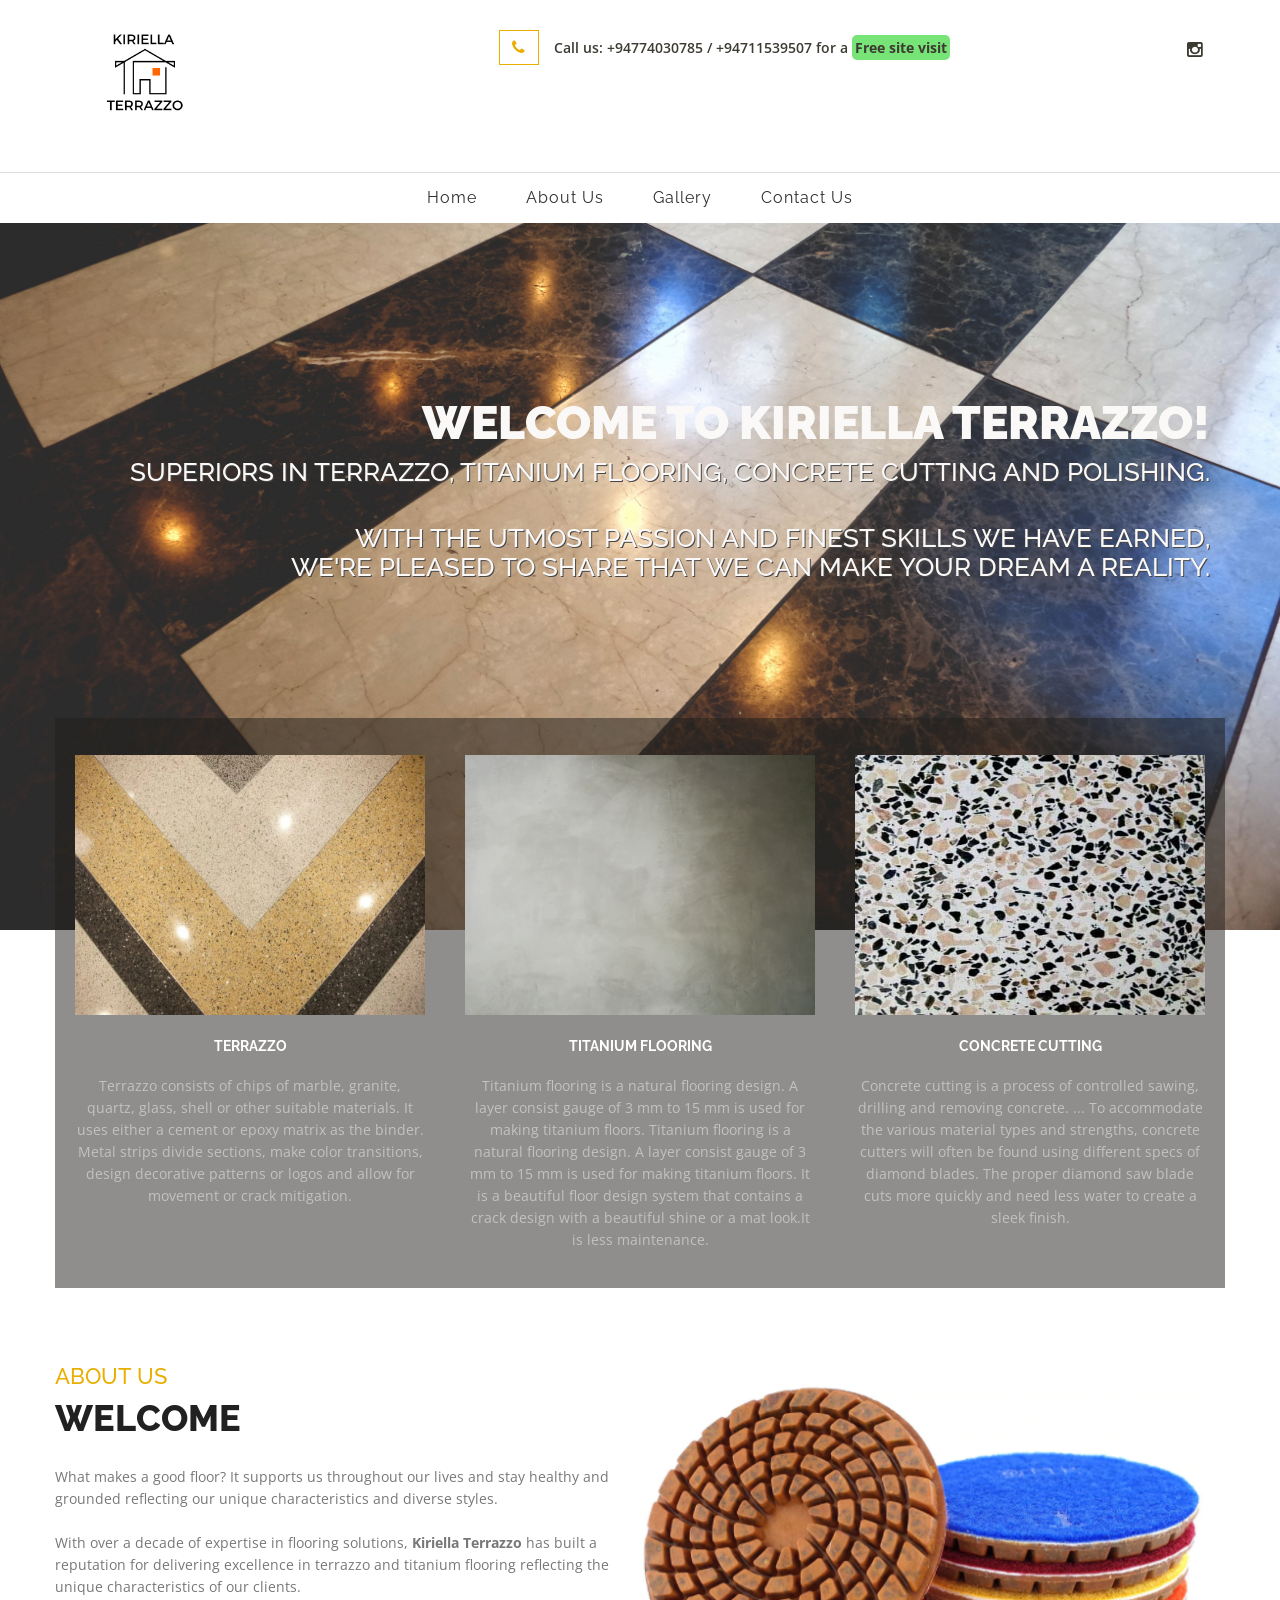
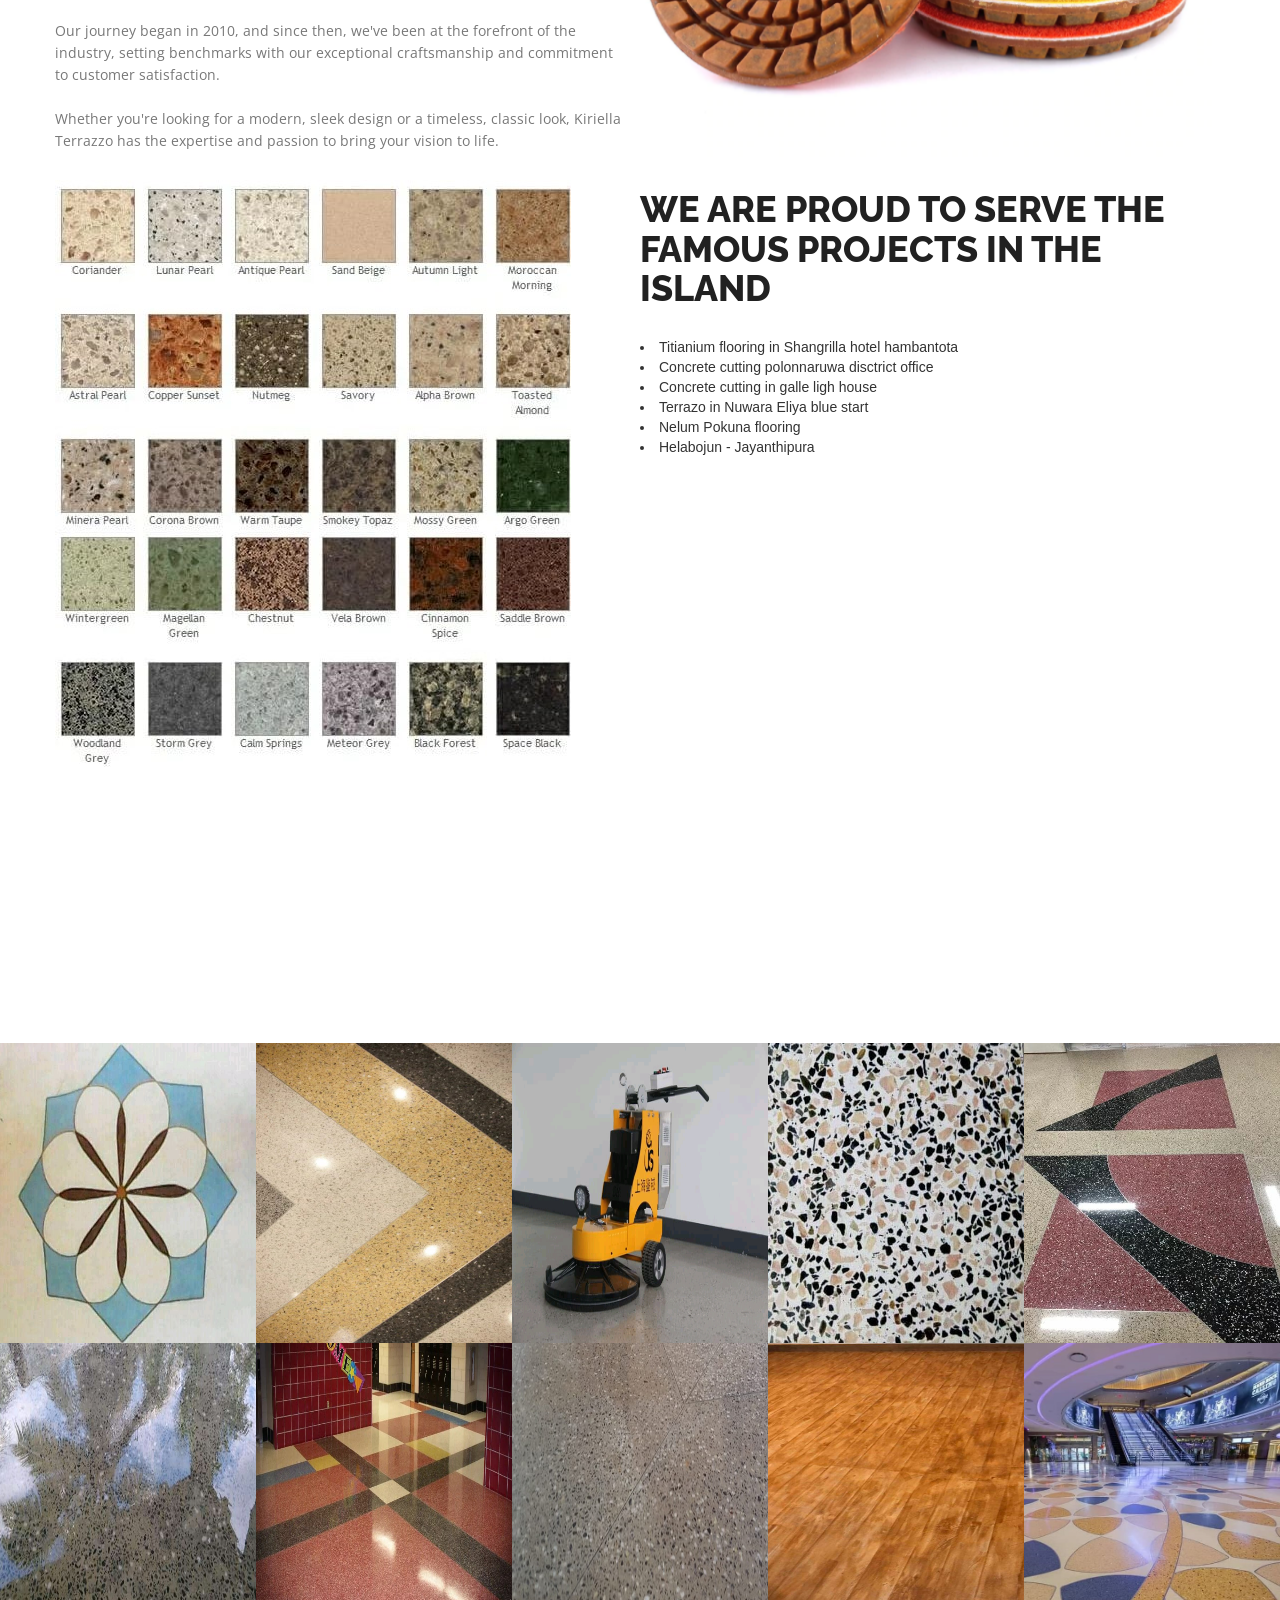
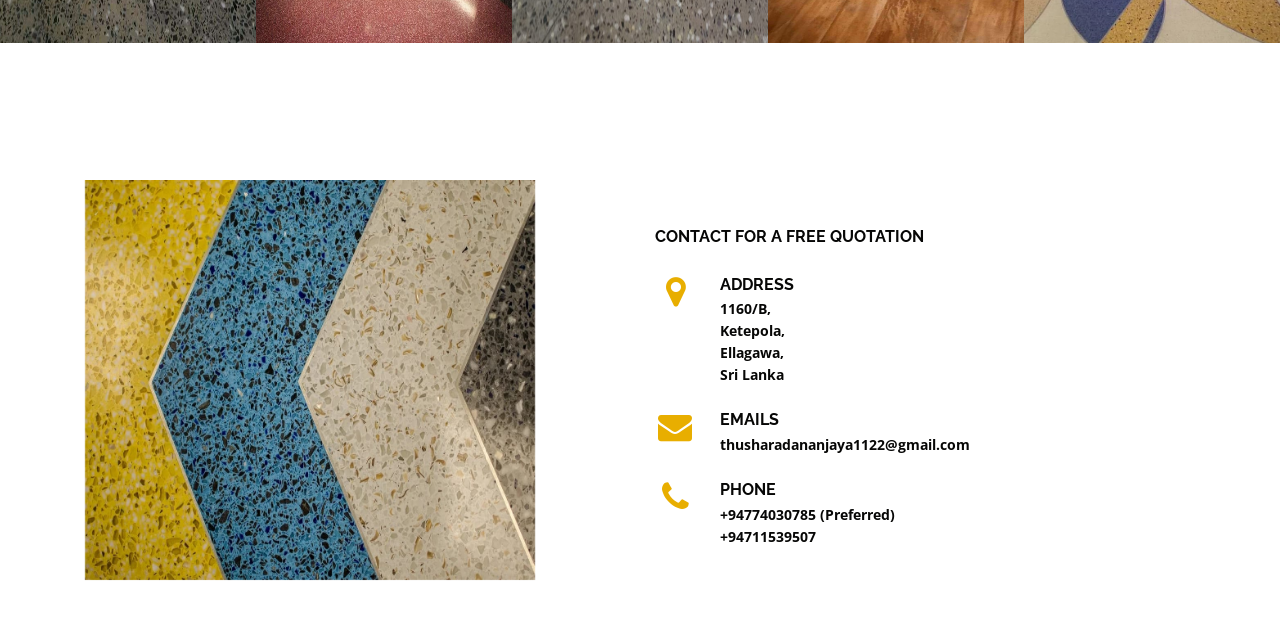
<file: index.html>
<!DOCTYPE html>
<html lang="en">
<head>
	<meta charset="UTF-8">
	<title>Kiriella Terrazzo</title>
	<meta name="description" content="Superiors in Terrazzo, Titanium flooring, Concrete cutting and Polishing.">
	<meta name="keywords" content="Terrazzo,Titanium, Terrazzo flooring, Concrete cutting, Construction, Floor,Tile flooring">
	<meta name="viewport" content="initial-scale=1.0, width=device-width" />
	
	<!-- Style Sheets -->
    <link rel="icon" type="image/x-icon" href="images/favicon.ico">
    <link href='https://fonts.googleapis.com/css?family=Open+Sans:400,800,700,600,400italic,800italic,700italic,300italic,300' rel='stylesheet' type='text/css'>
    <link href='https://fonts.googleapis.com/css?family=Raleway:400,700,300,200,900,800,600,500' rel='stylesheet' type='text/css'>
	<link rel="stylesheet" type="text/css" href="css/bootstrap.min.css">
	<link rel="stylesheet" type="text/css" href="css/font-awesome.css">
    <link rel="stylesheet" type="text/css" href="css/owl.carousel.css">
    <link rel="stylesheet" type="text/css" href="css/owl.theme.css">  
    <link rel="stylesheet" type="text/css" href="css/hover-min.css"> 
    <link rel="stylesheet" type="text/css" href="css/prettyPhoto.css">
    <link href="css/animate.css" rel="stylesheet" type="text/css">
    <link rel="stylesheet" type="text/css" href="css/loader.css">
    <link rel="stylesheet" type="text/css" href="css/style.css">
</head>
       
<body data-spy="scroll" data-target="#fixed-collapse-navbar">
<div id="loader-container">
    <div class='loader'></div>
</div>
<!--Header-->
<section id="top_header">    
    <div class="header">
        <div class="container">
            <div class="row">
                <div class="col-sm-4 logo text-left">
                    <a href="#"><img src="images/kiriella-terrazzo-logo.png" height="150px" width="150px" alt="Kiriella Terrazzo LOGO"></a>
                </div>
                <div class="col-sm-8 header_bottom text-right">
                    <div class="col-sm-8 contact_info text-right">
                        <a href="tel:094774030785"><i class="fa fa-phone"></i>Call us: +94774030785 / +94711539507 for a <span style="background-color:#77e477;padding:3px;border-radius:5px;font-weight:bold">Free site visit</span></a>
                    </div>
                    <div class="col-sm-4 social_icon text-right">
                         <div class="icon">
                            <a href="#"><i class="fa fa-instagram"></i></a>
                        </div>                           
                    </div>                    
                </div>
            </div>
        </div>
    </div>
    <div id="navigation" data-spy="affix" data-offset-top="98">
        <div class="container">
            <div class="row">
                <nav class="navbar navbar-default">
                  <div class="container-fluid">
                    <!-- Brand and toggle get grouped for better mobile display -->
                    <div class="navbar-header">
                      <button type="button" class="navbar-toggle collapsed" data-toggle="collapse" data-target="#fixed-collapse-navbar" aria-expanded="false">
                        <span class="sr-only">Toggle navigation</span>
                        <span class="icon-bar"></span>
                        <span class="icon-bar"></span>
                        <span class="icon-bar"></span>
                      </button>
                      <!-- <a class="navbar-brand" href="#">Brand</a> -->
                    </div>
                    <!-- Collect the nav links, forms, and other content for toggling -->
                    <div class="collapse navbar-collapse" id="fixed-collapse-navbar">
                      <ul class="nav navbar-nav">
                        <li class="active">
                            <a href="#top-banner">Home</a>
                        </li>
                        <li>
                            <a href="#about_us">About Us</a>
                        </li>
                        <li>
                            <a href="#recent_gallary">Gallery</a>
                        </li>           
                        <li>
                            <a href="#above-footer">Contact Us</a>
                        </li>                        
                      </ul>                     
                    </div><!-- /.navbar-collapse -->
                  </div><!-- /.container-fluid -->
                </nav>
            </div>
        </div>
    </div>
</section>
<!--Top Banner-->
<section id="top-banner" class="module parallax parallax-1">
    <div class="container">
        <div class="row">
            <div class="col-sm-12 banner-block text-right">
            	<h1 class="wow fadeInUp" data-wow-duration="2s">Welcome to Kiriella Terrazzo!</h1>
					<h3 class="wow fadeInUp" data-wow-duration="2s">
					Superiors in Terrazzo, Titanium flooring, Concrete cutting and Polishing.
					</h3>
                <p style="color: #d9d9d9;">
				<h3 class="wow fadeInUp" data-wow-duration="2s">
                  With the utmost passion and finest skills we have earned,
					<br>We're pleased to share that we can make your dream a reality.
				</h3>	
				</p>				
            </div> 
            <div class="type_base">
                <div class="col-sm-4 types_block text-center hvr-bounce-to-top">
                    <img src="images/terrazzo.jpg" width="350px" height="260px" alt="cinnamon">
                    <h4>Terrazzo</h4>
                    <p>
					Terrazzo consists of chips of marble, granite, quartz, glass, shell or other suitable materials.
					It uses either a cement or epoxy matrix as the binder. Metal strips divide sections, make color transitions, design decorative patterns or logos and allow for movement or crack mitigation.
					</p>
                </div>
                <div class="col-sm-4 types_block text-center hvr-bounce-to-top">
                    <img src="images/titanium_floor.jpg" width="350px" height="260px" alt="pepper">
                    <h4>Titanium flooring</h4>
                    <p>
					Titanium flooring is a natural flooring design. A layer consist gauge of 3 mm to 15 mm is used for making titanium floors. 
					Titanium flooring is a natural flooring design. A layer consist gauge of 3 mm to 15 mm is used for making titanium floors. 
					It is a beautiful floor design system that contains a crack design with a beautiful shine or a mat look.It is less maintenance.
					</p>
                </div>
                <div class="col-sm-4 types_block text-center hvr-bounce-to-top">
                    <img src="images/concrete_cutting.jpeg" width="350px" height="260px" alt="cloves">
                    <h4>Concrete cutting</h4>
                    <p>
					Concrete cutting is a process of controlled sawing, drilling and removing concrete. ... To accommodate the various material types and strengths, concrete cutters will often be found using different specs of diamond blades. 
					The proper diamond saw blade cuts more quickly and need less water to create a sleek finish.
					</p>
                </div>										               
            </div>
        </div>
    </div>
</section>
<!--About us-->
<section id="about_us">
    <div class="container">
    	<div class="row">
          <div class="about_top">
        	<div class="col-sm-6 about_upper">
            	<h4 class="wow fadeInUp" data-wow-duration="2s" data-wow-delay="0.2s">about us</h4>
                <h3 class="wow fadeInUp" data-wow-duration="2s" data-wow-delay="0.2s">welcome</h3>
                <p  class="wow fadeInUp" data-wow-duration="2s" data-wow-delay="0.2s">
                    What makes a good floor? It supports us throughout our lives and stay healthy and grounded reflecting our unique characteristics and diverse styles. <br><br>
                </p>
                
                <p  class="wow fadeInUp" data-wow-duration="2s" data-wow-delay="0.2s">
                    With over a decade of expertise in flooring solutions, <b>Kiriella Terrazzo</b> has built a reputation for delivering excellence in terrazzo and titanium flooring reflecting the unique characteristics of our clients. <br><br>
                </p>
				<p  class="wow fadeInUp" data-wow-duration="2s" data-wow-delay="0.2s">
                    Our journey began in 2010, and since then, we've been at the forefront of the industry, setting benchmarks with our exceptional craftsmanship and commitment to customer satisfaction.<br><br>
				</p>
				<p  class ="wow fadeInUp" data-wow-duration="2s" data-wow-delay="0.2s">
                    Whether you're looking for a modern, sleek design or a timeless, classic look, Kiriella Terrazzo has the expertise and passion to bring your vision to life.
				</p>
            </div>
            <div class="col-sm-6 about_upper">
            	<img src="images/cutting_pads.png" alt="About Us"><br>
            </div>			
          </div>
		</div> 
		<div class="row"><br>
		  <div class="about_top">
		  <div class="col-sm-6 about_upper">
            	<img src="images/samples.jpg" alt="Cinnamon">
            </div>
        	<div class="col-sm-6 about_upper">
            	<h4 class="wow fadeInUp" data-wow-duration="2s" data-wow-delay="0.2s"></h4>
                <h3 class="wow fadeInUp" data-wow-duration="2s" data-wow-delay="0.2s">We are proud to serve the famous projects in the island</h3>
                <p  class="wow fadeInUp" data-wow-duration="2s" data-wow-delay="0.2s">
                    <li>Titianium flooring in Shangrilla hotel hambantota </li>
                    <li>Concrete cutting polonnaruwa disctrict office</li>
                    <li>Concrete cutting in galle ligh house</li>
                    <li>Terrazo in Nuwara Eliya blue start </li>
                    <li>Nelum Pokuna flooring </li> 
                    <li>Helabojun - Jayanthipura</li>
				</p>
            </div>            
          </div>		  
        </div>	
    </div>
</section>

<!--Recent Gallary-->
<section id="recent_gallary">
	<div class="container-fluid">
    	<div class="row">
        	<div class="main text-center">
            	<h4 class="wow fadeIn" data-wow-duration="2s">recent gallery</h4>
                <h3 class="wow fadeIn" data-wow-duration="2s">Our Work</h3>
            </div>
            <div class="gallary_block">
            	<div class="gallary_item wow fadeIn" data-wow-duration="2s">
                	<img src="images/Shangrilla_hambantota.jpeg" width="300px" height="300px" alt="gallary image">
                    <div class="gimage_overlay" title="Shangrilla Hambantota">
                    	<a href="images/Shangrilla_hambantota.jpeg" data-gal="prettyPhoto[gallery_images]"><i class="glyphicon glyphicon-resize-full"></i></a>
                    </div>
                </div>               
                <div class="gallary_item wow fadeIn" data-wow-duration="2s">
                	<img src="images/triangular-finish.jpg" width="300px" height="300px" alt="gallary image">
                    <div class="gimage_overlay" title="Yellow blue white floor">
                    	<a href="images/triangular-finish.jpg" data-gal="prettyPhoto[gallery_images]"><i class="glyphicon glyphicon-resize-full"></i></a>
                    </div>
                </div>
				 <div class="gallary_item wow fadeIn" data-wow-duration="2s">
                	<img src="images/cutting machine.jpeg" width="300px" height="300px" alt="gallary image">
                    <div class="gimage_overlay" title="Cutting machine">
                    	<a href="images/cutting machine.jpeg" data-gal="prettyPhoto[gallery_images]"><i class="glyphicon glyphicon-resize-full"></i></a>
                    </div>
                </div>
                <div class="gallary_item wow fadeIn" data-wow-duration="2s">
                	<img src="images/concrete_cutting.jpeg" width="300px" height="300px" alt="gallary image">
                    <div class="gimage_overlay" title="Concrete_cutting">
                    	<a href="images/concrete_cutting.jpeg" data-gal="prettyPhoto[gallery_images]"><i class="glyphicon glyphicon-resize-full"></i></a>
                    </div>
                </div>
                <div class="gallary_item wow fadeIn" data-wow-duration="2s">
                	<img src="images/brown_gloss_floor.jpeg" width="300px" height="300px" alt="gallary image">
                    <div class="gimage_overlay" title="Brown gloss floor">
                    	<a href="images/brown_gloss_floor.jpeg" data-gal="prettyPhoto[gallery_images]"><i class="glyphicon glyphicon-resize-full"></i></a>
                    </div>
                </div>
				<div class="gallary_item wow fadeIn" data-wow-duration="2s">
                	<img src="images/shining_concrete_floor.jpg" width="300px" height="300px" alt="gallary image">
                    <div class="gimage_overlay" title="Shining concrete floor">
                    	<a href="images/shining_concrete_floor.jpg" data-gal="prettyPhoto[gallery_images]"><i class="glyphicon glyphicon-resize-full"></i></a>
                    </div>
                </div>
				<div class="gallary_item wow fadeIn" data-wow-duration="2s">
                    <img src="images/brown-finish.jpeg" width="300px" height="300px" alt="gallary image">
                    <div class="gimage_overlay" title="Multi-Color Finish">
                    	<a href="images/brown-finish.jpeg" data-gal="prettyPhoto[gallery_images]"><i class="glyphicon glyphicon-resize-full"></i></a>
                    </div>
                </div>				
                <div class="gallary_item wow fadeIn" data-wow-duration="2s">
                	<img src="images/mat_concrete_cut.jpg" width="300px" height="300px" alt="gallary image">
                    <div class="gimage_overlay" title="Mat concrete cut">
                    	<a href="images/mat_concrete_cut.jpg" data-gal="prettyPhoto[gallery_images]"><i class="glyphicon glyphicon-resize-full"></i></a>
                    </div>
                </div>
                <div class="gallary_item wow fadeIn" data-wow-duration="2s">
                	<img src="images/wood-finish.jpeg" width="300px" height="300px" alt="gallary image">
                    <div class="gimage_overlay" title="Wood Finish">
                    	<a href="images/wood-finish.jpeg" data-gal="prettyPhoto[gallery_images]"><i class="glyphicon glyphicon-resize-full"></i></a>
                    </div>
                </div>
                <div class="gallary_item wow fadeIn" data-wow-duration="2s">
                	<img src="images/shangrilla_stair_case.jpg" width="300px" height="300px" alt="gallary image">
                    <div class="gimage_overlay" title="Shangrilla stair case">
                    	<a href="images/shangrilla_stair_case.jpg" data-gal="prettyPhoto[gallery_images]"><i class="glyphicon glyphicon-resize-full"></i></a>
                    </div>
                </div>
            </div>
        </div>
    </div>
</section>

<!--start abover-footer-->
<section id="above-footer" class="module parallax parallax-2">
 <div class="container">
     <div class="row">
         <div class="col-md-12 col-sm-7">
                <div class="col-md-6 col-sm-12 wow fadeIn" data-wow-duration="2s">
                    <div>
                        <img src="images/yellow_blue_white_floor.jpg" height="400px" width="450px" alt="footer">
                       
                    </div>    
                </div>             
                <div class="col-md-6 col-sm-12 wow fadeIn" data-wow-duration="2s" data-wow-delay="0.2s">
                    <div class="footer-above">
					<div class="footer-info-box">
                            <div class="footer_icon">
                                
                            </div>
                            <div class="footer_iconinfo">
                                <h2>Contact for a free quotation</h2>
                              </div>
                        </div>					
                    	<div class="footer-info-box">
						<a target="_blank" href="https://www.google.com/maps/place//data=!4m2!3m1!1s0x3ae15b1cae507193:0x654822532da79c40?utm_source=mstt_1">
                            <div class="footer_icon">
                                <i class="fa fa-map-marker"></i>
                            </div>
                            <div class="footer_iconinfo">
                                <h2>ADDRESS</h2>
                                <p><b>1160/B,<br> Ketepola,<br> Ellagawa,<br> Sri Lanka</p>													
						    </div>
						</a>
                        </div>
                        <div class="footer-info-box">
                            <div class="footer_icon">
                                <i class="fa fa-envelope"></i>
                            </div>
                            <div class="footer_iconinfo">
                                <h2>Emails</h2>
                                <p>
								<a style="color: #070706;" href="mailto:thusharadananjaya1122@gmail.com?Subject=Requesting%20a%20Quote" target="_top">thusharadananjaya1122@gmail.com</a>
                                </p>
                            </div>
                        </div>
                        <div class="footer-info-box">
                            <div class="footer_icon">
                                <i class="fa fa-phone"></i>
                            </div>
                            <div class="footer_iconinfo">
                                <h2>PHONE</h2>
                                <p>+94774030785 (Preferred)</p>
								<p>+94711539507</p>
						    </div>
                        </div>

                    </div>
                </div>
            </div>       
        </div>
    </div>
</section>
<!--Footer-->

<script src="js/jquery-1.11.1.min.js" type="text/javascript"></script>
<script src="js/jquery.prettyPhoto.js" type="text/javascript"></script>
<script src="js/bootstrap.min.js" type="text/javascript"></script>
<script src="js/jquery.appear.js" type="text/javascript"></script>
<script src="js/wow.min.js" type="text/javascript"></script>
<script src="js/owl.carousel.min.js" type="text/javascript"></script>
<script src="js/jquery.validate.js"></script>
<script src="js/custom.js" type="text/javascript"></script>
<script type="text/javascript">
$().ready(function(){
	$('#contactus-form').validate({
		submitHandler: function(){
			var curForm = $('#contactus-form');
			$("<div />").addClass("formOverlay").appendTo(curForm);  	
			$.ajax({
				url: 'mail.php',
				type: 'POST',
				data: curForm.serialize(),
				success: function(data) {
				var res=data.split("::");
				curForm.find("div.formOverlay").remove();
				curForm.prev('.expMessage').html(res[1]);
				if(res[0]=='Success')
					{
					   curForm.remove(); 
					   curForm.prev('.expMessage').html('');
					}              
				}
			});
			return false;
		}	
	})	
})
</script>
</body>
</html>
</file>
<file: css/prettyPhoto.css>
/* ------------------------------------------------------------------------
	This you can edit.
------------------------------------------------------------------------- */

	/* ----------------------------------
		Default Theme
	----------------------------------- */

	div.pp_default .pp_top,
	div.pp_default .pp_top .pp_middle,
	div.pp_default .pp_top .pp_left,
	div.pp_default .pp_top .pp_right,
	div.pp_default .pp_bottom,
	div.pp_default .pp_bottom .pp_left,
	div.pp_default .pp_bottom .pp_middle,
	div.pp_default .pp_bottom .pp_right { height: 13px; }
	
	div.pp_default .pp_top .pp_left { background: url(../images/prettyPhoto/default/sprite.png) -78px -93px no-repeat; } /* Top left corner */
	div.pp_default .pp_top .pp_middle { background: url(../images/prettyPhoto/default/sprite_x.png) top left repeat-x; } /* Top pattern/color */
	div.pp_default .pp_top .pp_right { background: url(../images/prettyPhoto/default/sprite.png) -112px -93px no-repeat; } /* Top right corner */
	
	div.pp_default .pp_content .ppt { color: #f8f8f8; }
	div.pp_default .pp_content_container .pp_left { background: url(../images/prettyPhoto/default/sprite_y.png) -7px 0 repeat-y; padding-left: 13px; }
	div.pp_default .pp_content_container .pp_right { background: url(../images/prettyPhoto/default/sprite_y.png) top right repeat-y; padding-right: 13px; }
	div.pp_default .pp_content { background-color: #fff; } /* Content background */
	div.pp_default .pp_next:hover { background: url(../images/prettyPhoto/default/sprite_next.png) center right  no-repeat; cursor: pointer; } /* Next button */
	div.pp_default .pp_previous:hover { background: url(../images/prettyPhoto/default/sprite_prev.png) center left no-repeat; cursor: pointer; } /* Previous button */
	div.pp_default .pp_expand { background: url(../images/prettyPhoto/default/sprite.png) 0 -29px no-repeat; cursor: pointer; width: 28px; height: 28px; } /* Expand button */
	div.pp_default .pp_expand:hover { background: url(../images/prettyPhoto/default/sprite.png) 0 -56px no-repeat; cursor: pointer; } /* Expand button hover */
	div.pp_default .pp_contract { background: url(../images/prettyPhoto/default/sprite.png) 0 -84px no-repeat; cursor: pointer; width: 28px; height: 28px; } /* Contract button */
	div.pp_default .pp_contract:hover { background: url(../images/prettyPhoto/default/sprite.png) 0 -113px no-repeat; cursor: pointer; } /* Contract button hover */
	div.pp_default .pp_close { width: 30px; height: 30px; background: url(../images/prettyPhoto/default/sprite.png) 2px 1px no-repeat; cursor: pointer; } /* Close button */
	div.pp_default #pp_full_res .pp_inline { color: #000; } 
	div.pp_default .pp_gallery ul li a { background: url(../images/prettyPhoto/default/default_thumb.png) center center #f8f8f8; border:1px solid #aaa; }
	div.pp_default .pp_gallery ul li a:hover,
	div.pp_default .pp_gallery ul li.selected a { border-color: #fff; }
	div.pp_default .pp_social { margin-top: 7px; }

	div.pp_default .pp_gallery a.pp_arrow_previous,
	div.pp_default .pp_gallery a.pp_arrow_next { position: static; left: auto; }
	div.pp_default .pp_nav .pp_play,
	div.pp_default .pp_nav .pp_pause { background: url(../images/prettyPhoto/default/sprite.png) -51px 1px no-repeat; height:30px; width:30px; }
	div.pp_default .pp_nav .pp_pause { background-position: -51px -29px; }
	div.pp_default .pp_details { position: relative; }
	div.pp_default a.pp_arrow_previous,
	div.pp_default a.pp_arrow_next { background: url(../images/prettyPhoto/default/sprite.png) -31px -3px no-repeat; height: 20px; margin: 4px 0 0 0; width: 20px; }
	div.pp_default a.pp_arrow_next { left: 52px; background-position: -82px -3px; } /* The next arrow in the bottom nav */
	div.pp_default .pp_content_container .pp_details { margin-top: 5px; }
	div.pp_default .pp_nav { clear: none; height: 30px; width: 110px; position: relative; }
	div.pp_default .pp_nav .currentTextHolder{ font-family: Georgia; font-style: italic; color:#999; font-size: 11px; left: 75px; line-height: 25px; margin: 0; padding: 0 0 0 10px; position: absolute; top: 2px; }
	
	div.pp_default .pp_close:hover, div.pp_default .pp_nav .pp_play:hover, div.pp_default .pp_nav .pp_pause:hover, div.pp_default .pp_arrow_next:hover, div.pp_default .pp_arrow_previous:hover { opacity:0.7; }

	div.pp_default .pp_description{ font-size: 11px; font-weight: bold; line-height: 14px; margin: 5px 50px 5px 0; }

	div.pp_default .pp_bottom .pp_left { background: url(../images/prettyPhoto/default/sprite.png) -78px -127px no-repeat; } /* Bottom left corner */
	div.pp_default .pp_bottom .pp_middle { background: url(../images/prettyPhoto/default/sprite_x.png) bottom left repeat-x; } /* Bottom pattern/color */
	div.pp_default .pp_bottom .pp_right { background: url(../images/prettyPhoto/default/sprite.png) -112px -127px no-repeat; } /* Bottom right corner */

	div.pp_default .pp_loaderIcon { background: url(../images/prettyPhoto/default/loader.gif) center center no-repeat; } /* Loader icon */

	
	/* ----------------------------------
		Light Rounded Theme
	----------------------------------- */


	div.light_rounded .pp_top .pp_left { background: url(../images/prettyPhoto/light_rounded/sprite.png) -88px -53px no-repeat; } /* Top left corner */
	div.light_rounded .pp_top .pp_middle { background: #fff; } /* Top pattern/color */
	div.light_rounded .pp_top .pp_right { background: url(../images/prettyPhoto/light_rounded/sprite.png) -110px -53px no-repeat; } /* Top right corner */
	
	div.light_rounded .pp_content .ppt { color: #000; }
	div.light_rounded .pp_content_container .pp_left,
	div.light_rounded .pp_content_container .pp_right { background: #fff; }
	div.light_rounded .pp_content { background-color: #fff; } /* Content background */
	div.light_rounded .pp_next:hover { background: url(../images/prettyPhoto/light_rounded/btnNext.png) center right  no-repeat; cursor: pointer; } /* Next button */
	div.light_rounded .pp_previous:hover { background: url(../images/prettyPhoto/light_rounded/btnPrevious.png) center left no-repeat; cursor: pointer; } /* Previous button */
	div.light_rounded .pp_expand { background: url(../images/prettyPhoto/light_rounded/sprite.png) -31px -26px no-repeat; cursor: pointer; } /* Expand button */
	div.light_rounded .pp_expand:hover { background: url(../images/prettyPhoto/light_rounded/sprite.png) -31px -47px no-repeat; cursor: pointer; } /* Expand button hover */
	div.light_rounded .pp_contract { background: url(../images/prettyPhoto/light_rounded/sprite.png) 0 -26px no-repeat; cursor: pointer; } /* Contract button */
	div.light_rounded .pp_contract:hover { background: url(../images/prettyPhoto/light_rounded/sprite.png) 0 -47px no-repeat; cursor: pointer; } /* Contract button hover */
	div.light_rounded .pp_close { width: 75px; height: 22px; background: url(../images/prettyPhoto/light_rounded/sprite.png) -1px -1px no-repeat; cursor: pointer; } /* Close button */
	div.light_rounded .pp_details { position: relative; }
	div.light_rounded .pp_description { margin-right: 85px; }
	div.light_rounded #pp_full_res .pp_inline { color: #000; } 
	div.light_rounded .pp_gallery a.pp_arrow_previous,
	div.light_rounded .pp_gallery a.pp_arrow_next { margin-top: 12px !important; }
	div.light_rounded .pp_nav .pp_play { background: url(../images/prettyPhoto/light_rounded/sprite.png) -1px -100px no-repeat; height: 15px; width: 14px; }
	div.light_rounded .pp_nav .pp_pause { background: url(../images/prettyPhoto/light_rounded/sprite.png) -24px -100px no-repeat; height: 15px; width: 14px; }

	div.light_rounded .pp_arrow_previous { background: url(../images/prettyPhoto/light_rounded/sprite.png) 0 -71px no-repeat; } /* The previous arrow in the bottom nav */
		div.light_rounded .pp_arrow_previous.disabled { background-position: 0 -87px; cursor: default; }
	div.light_rounded .pp_arrow_next { background: url(../images/prettyPhoto/light_rounded/sprite.png) -22px -71px no-repeat; } /* The next arrow in the bottom nav */
		div.light_rounded .pp_arrow_next.disabled { background-position: -22px -87px; cursor: default; }

	div.light_rounded .pp_bottom .pp_left { background: url(../images/prettyPhoto/light_rounded/sprite.png) -88px -80px no-repeat; } /* Bottom left corner */
	div.light_rounded .pp_bottom .pp_middle { background: #fff; } /* Bottom pattern/color */
	div.light_rounded .pp_bottom .pp_right { background: url(../images/prettyPhoto/light_rounded/sprite.png) -110px -80px no-repeat; } /* Bottom right corner */

	div.light_rounded .pp_loaderIcon { background: url(../images/prettyPhoto/light_rounded/loader.gif) center center no-repeat; } /* Loader icon */
	
	/* ----------------------------------
		Dark Rounded Theme
	----------------------------------- */
	
	div.dark_rounded .pp_top .pp_left { background: url(../images/prettyPhoto/dark_rounded/sprite.png) -88px -53px no-repeat; } /* Top left corner */
	div.dark_rounded .pp_top .pp_middle { background: url(../images/prettyPhoto/dark_rounded/contentPattern.png) top left repeat; } /* Top pattern/color */
	div.dark_rounded .pp_top .pp_right { background: url(../images/prettyPhoto/dark_rounded/sprite.png) -110px -53px no-repeat; } /* Top right corner */
	
	div.dark_rounded .pp_content_container .pp_left { background: url(../images/prettyPhoto/dark_rounded/contentPattern.png) top left repeat-y; } /* Left Content background */
	div.dark_rounded .pp_content_container .pp_right { background: url(../images/prettyPhoto/dark_rounded/contentPattern.png) top right repeat-y; } /* Right Content background */
	div.dark_rounded .pp_content { background: url(../images/prettyPhoto/dark_rounded/contentPattern.png) top left repeat; } /* Content background */
	div.dark_rounded .pp_next:hover { background: url(../images/prettyPhoto/dark_rounded/btnNext.png) center right  no-repeat; cursor: pointer; } /* Next button */
	div.dark_rounded .pp_previous:hover { background: url(../images/prettyPhoto/dark_rounded/btnPrevious.png) center left no-repeat; cursor: pointer; } /* Previous button */
	div.dark_rounded .pp_expand { background: url(../images/prettyPhoto/dark_rounded/sprite.png) -31px -26px no-repeat; cursor: pointer; } /* Expand button */
	div.dark_rounded .pp_expand:hover { background: url(../images/prettyPhoto/dark_rounded/sprite.png) -31px -47px no-repeat; cursor: pointer; } /* Expand button hover */
	div.dark_rounded .pp_contract { background: url(../images/prettyPhoto/dark_rounded/sprite.png) 0 -26px no-repeat; cursor: pointer; } /* Contract button */
	div.dark_rounded .pp_contract:hover { background: url(../images/prettyPhoto/dark_rounded/sprite.png) 0 -47px no-repeat; cursor: pointer; } /* Contract button hover */
	div.dark_rounded .pp_close { width: 75px; height: 22px; background: url(../images/prettyPhoto/dark_rounded/sprite.png) -1px -1px no-repeat; cursor: pointer; } /* Close button */
	div.dark_rounded .pp_details { position: relative; }
	div.dark_rounded .pp_description { margin-right: 85px; }
	div.dark_rounded .currentTextHolder { color: #c4c4c4; }
	div.dark_rounded .pp_description { color: #fff; }
	div.dark_rounded #pp_full_res .pp_inline { color: #fff; }
	div.dark_rounded .pp_gallery a.pp_arrow_previous,
	div.dark_rounded .pp_gallery a.pp_arrow_next { margin-top: 12px !important; }
	div.dark_rounded .pp_nav .pp_play { background: url(../images/prettyPhoto/dark_rounded/sprite.png) -1px -100px no-repeat; height: 15px; width: 14px; }
	div.dark_rounded .pp_nav .pp_pause { background: url(../images/prettyPhoto/dark_rounded/sprite.png) -24px -100px no-repeat; height: 15px; width: 14px; }

	div.dark_rounded .pp_arrow_previous { background: url(../images/prettyPhoto/dark_rounded/sprite.png) 0 -71px no-repeat; } /* The previous arrow in the bottom nav */
		div.dark_rounded .pp_arrow_previous.disabled { background-position: 0 -87px; cursor: default; }
	div.dark_rounded .pp_arrow_next { background: url(../images/prettyPhoto/dark_rounded/sprite.png) -22px -71px no-repeat; } /* The next arrow in the bottom nav */
		div.dark_rounded .pp_arrow_next.disabled { background-position: -22px -87px; cursor: default; }

	div.dark_rounded .pp_bottom .pp_left { background: url(../images/prettyPhoto/dark_rounded/sprite.png) -88px -80px no-repeat; } /* Bottom left corner */
	div.dark_rounded .pp_bottom .pp_middle { background: url(../images/prettyPhoto/dark_rounded/contentPattern.png) top left repeat; } /* Bottom pattern/color */
	div.dark_rounded .pp_bottom .pp_right { background: url(../images/prettyPhoto/dark_rounded/sprite.png) -110px -80px no-repeat; } /* Bottom right corner */

	div.dark_rounded .pp_loaderIcon { background: url(../images/prettyPhoto/dark_rounded/loader.gif) center center no-repeat; } /* Loader icon */
	
	
	/* ----------------------------------
		Dark Square Theme
	----------------------------------- */
	
	div.dark_square .pp_left ,
	div.dark_square .pp_middle,
	div.dark_square .pp_right,
	div.dark_square .pp_content { background: #000; }
	
	div.dark_square .currentTextHolder { color: #c4c4c4; }
	div.dark_square .pp_description { color: #fff; }
	div.dark_square .pp_loaderIcon { background: url(../images/prettyPhoto/dark_square/loader.gif) center center no-repeat; } /* Loader icon */
	
	div.dark_square .pp_expand { background: url(../images/prettyPhoto/dark_square/sprite.png) -31px -26px no-repeat; cursor: pointer; } /* Expand button */
	div.dark_square .pp_expand:hover { background: url(../images/prettyPhoto/dark_square/sprite.png) -31px -47px no-repeat; cursor: pointer; } /* Expand button hover */
	div.dark_square .pp_contract { background: url(../images/prettyPhoto/dark_square/sprite.png) 0 -26px no-repeat; cursor: pointer; } /* Contract button */
	div.dark_square .pp_contract:hover { background: url(../images/prettyPhoto/dark_square/sprite.png) 0 -47px no-repeat; cursor: pointer; } /* Contract button hover */
	div.dark_square .pp_close { width: 75px; height: 22px; background: url(../images/prettyPhoto/dark_square/sprite.png) -1px -1px no-repeat; cursor: pointer; } /* Close button */
	div.dark_square .pp_details { position: relative; }
	div.dark_square .pp_description { margin: 0 85px 0 0; }
	div.dark_square #pp_full_res .pp_inline { color: #fff; }
	div.dark_square .pp_gallery a.pp_arrow_previous,
	div.dark_square .pp_gallery a.pp_arrow_next { margin-top: 12px !important; }
	div.dark_square .pp_nav { clear: none; }
	div.dark_square .pp_nav .pp_play { background: url(../images/prettyPhoto/dark_square/sprite.png) -1px -100px no-repeat; height: 15px; width: 14px; }
	div.dark_square .pp_nav .pp_pause { background: url(../images/prettyPhoto/dark_square/sprite.png) -24px -100px no-repeat; height: 15px; width: 14px; }
	
	div.dark_square .pp_arrow_previous { background: url(../images/prettyPhoto/dark_square/sprite.png) 0 -71px no-repeat; } /* The previous arrow in the bottom nav */
		div.dark_square .pp_arrow_previous.disabled { background-position: 0 -87px; cursor: default; }
	div.dark_square .pp_arrow_next { background: url(../images/prettyPhoto/dark_square/sprite.png) -22px -71px no-repeat; } /* The next arrow in the bottom nav */
		div.dark_square .pp_arrow_next.disabled { background-position: -22px -87px; cursor: default; }
	
	div.dark_square .pp_next:hover { background: url(../images/prettyPhoto/dark_square/btnNext.png) center right  no-repeat; cursor: pointer; } /* Next button */
	div.dark_square .pp_previous:hover { background: url(../images/prettyPhoto/dark_square/btnPrevious.png) center left no-repeat; cursor: pointer; } /* Previous button */


	/* ----------------------------------
		Light Square Theme
	----------------------------------- */
	
	div.light_square .pp_left ,
	div.light_square .pp_middle,
	div.light_square .pp_right,
	div.light_square .pp_content { background: #fff; }
	
	div.light_square .pp_content .ppt { color: #000; }
	div.light_square .pp_expand { background: url(../images/prettyPhoto/light_square/sprite.png) -31px -26px no-repeat; cursor: pointer; } /* Expand button */
	div.light_square .pp_expand:hover { background: url(../images/prettyPhoto/light_square/sprite.png) -31px -47px no-repeat; cursor: pointer; } /* Expand button hover */
	div.light_square .pp_contract { background: url(../images/prettyPhoto/light_square/sprite.png) 0 -26px no-repeat; cursor: pointer; } /* Contract button */
	div.light_square .pp_contract:hover { background: url(../images/prettyPhoto/light_square/sprite.png) 0 -47px no-repeat; cursor: pointer; } /* Contract button hover */
	div.light_square .pp_close { width: 75px; height: 22px; background: url(../images/prettyPhoto/light_square/sprite.png) -1px -1px no-repeat; cursor: pointer; } /* Close button */
	div.light_square .pp_details { position: relative; }
	div.light_square .pp_description { margin-right: 85px; }
	div.light_square #pp_full_res .pp_inline { color: #000; }
	div.light_square .pp_gallery a.pp_arrow_previous,
	div.light_square .pp_gallery a.pp_arrow_next { margin-top: 12px !important; }
	div.light_square .pp_nav .pp_play { background: url(../images/prettyPhoto/light_square/sprite.png) -1px -100px no-repeat; height: 15px; width: 14px; }
	div.light_square .pp_nav .pp_pause { background: url(../images/prettyPhoto/light_square/sprite.png) -24px -100px no-repeat; height: 15px; width: 14px; }
	
	div.light_square .pp_arrow_previous { background: url(../images/prettyPhoto/light_square/sprite.png) 0 -71px no-repeat; } /* The previous arrow in the bottom nav */
		div.light_square .pp_arrow_previous.disabled { background-position: 0 -87px; cursor: default; }
	div.light_square .pp_arrow_next { background: url(../images/prettyPhoto/light_square/sprite.png) -22px -71px no-repeat; } /* The next arrow in the bottom nav */
		div.light_square .pp_arrow_next.disabled { background-position: -22px -87px; cursor: default; }
	
	div.light_square .pp_next:hover { background: url(../images/prettyPhoto/light_square/btnNext.png) center right  no-repeat; cursor: pointer; } /* Next button */
	div.light_square .pp_previous:hover { background: url(../images/prettyPhoto/light_square/btnPrevious.png) center left no-repeat; cursor: pointer; } /* Previous button */
	
	div.light_square .pp_loaderIcon { background: url(../images/prettyPhoto/light_rounded/loader.gif) center center no-repeat; } /* Loader icon */


	/* ----------------------------------
		Facebook style Theme
	----------------------------------- */
	
	div.facebook .pp_top .pp_left { background: url(../images/prettyPhoto/facebook/sprite.png) -88px -53px no-repeat; } /* Top left corner */
	div.facebook .pp_top .pp_middle { background: url(../images/prettyPhoto/facebook/contentPatternTop.png) top left repeat-x; } /* Top pattern/color */
	div.facebook .pp_top .pp_right { background: url(../images/prettyPhoto/facebook/sprite.png) -110px -53px no-repeat; } /* Top right corner */
	
	div.facebook .pp_content .ppt { color: #000; }
	div.facebook .pp_content_container .pp_left { background: url(../images/prettyPhoto/facebook/contentPatternLeft.png) top left repeat-y; } /* Content background */
	div.facebook .pp_content_container .pp_right { background: url(../images/prettyPhoto/facebook/contentPatternRight.png) top right repeat-y; } /* Content background */
	div.facebook .pp_content { background: #fff; } /* Content background */
	div.facebook .pp_expand { background: url(../images/prettyPhoto/facebook/sprite.png) -31px -26px no-repeat; cursor: pointer; } /* Expand button */
	div.facebook .pp_expand:hover { background: url(../images/prettyPhoto/facebook/sprite.png) -31px -47px no-repeat; cursor: pointer; } /* Expand button hover */
	div.facebook .pp_contract { background: url(../images/prettyPhoto/facebook/sprite.png) 0 -26px no-repeat; cursor: pointer; } /* Contract button */
	div.facebook .pp_contract:hover { background: url(../images/prettyPhoto/facebook/sprite.png) 0 -47px no-repeat; cursor: pointer; } /* Contract button hover */
	div.facebook .pp_close { width: 22px; height: 22px; background: url(../images/prettyPhoto/facebook/sprite.png) -1px -1px no-repeat; cursor: pointer; } /* Close button */
	div.facebook .pp_details { position: relative; }
	div.facebook .pp_description { margin: 0 37px 0 0; }
	div.facebook #pp_full_res .pp_inline { color: #000; } 
	div.facebook .pp_loaderIcon { background: url(../images/prettyPhoto/facebook/loader.gif) center center no-repeat; } /* Loader icon */
	
	div.facebook .pp_arrow_previous { background: url(../images/prettyPhoto/facebook/sprite.png) 0 -71px no-repeat; height: 22px; margin-top: 0; width: 22px; } /* The previous arrow in the bottom nav */
		div.facebook .pp_arrow_previous.disabled { background-position: 0 -96px; cursor: default; }
	div.facebook .pp_arrow_next { background: url(../images/prettyPhoto/facebook/sprite.png) -32px -71px no-repeat; height: 22px; margin-top: 0; width: 22px; } /* The next arrow in the bottom nav */
		div.facebook .pp_arrow_next.disabled { background-position: -32px -96px; cursor: default; }
	div.facebook .pp_nav { margin-top: 0; }
	div.facebook .pp_nav p { font-size: 15px; padding: 0 3px 0 4px; }
	div.facebook .pp_nav .pp_play { background: url(../images/prettyPhoto/facebook/sprite.png) -1px -123px no-repeat; height: 22px; width: 22px; }
	div.facebook .pp_nav .pp_pause { background: url(../images/prettyPhoto/facebook/sprite.png) -32px -123px no-repeat; height: 22px; width: 22px; }
	
	div.facebook .pp_next:hover { background: url(../images/prettyPhoto/facebook/btnNext.png) center right no-repeat; cursor: pointer; } /* Next button */
	div.facebook .pp_previous:hover { background: url(../images/prettyPhoto/facebook/btnPrevious.png) center left no-repeat; cursor: pointer; } /* Previous button */
	
	div.facebook .pp_bottom .pp_left { background: url(../images/prettyPhoto/facebook/sprite.png) -88px -80px no-repeat; } /* Bottom left corner */
	div.facebook .pp_bottom .pp_middle { background: url(../images/prettyPhoto/facebook/contentPatternBottom.png) top left repeat-x; } /* Bottom pattern/color */
	div.facebook .pp_bottom .pp_right { background: url(../images/prettyPhoto/facebook/sprite.png) -110px -80px no-repeat; } /* Bottom right corner */


/* ------------------------------------------------------------------------
	DO NOT CHANGE
------------------------------------------------------------------------- */

	div.pp_pic_holder a:focus { outline:none; }

	div.pp_overlay {
		background: #000;
		display: none;
		left: 0;
		position: absolute;
		top: 0;
		width: 100%;
		z-index: 9500;
	}
	
	div.pp_pic_holder {
		display: none;
		position: absolute;
		width: 100px;
		z-index: 10000;
	}

		
		.pp_top {
			height: 20px;
			position: relative;
		}
			* html .pp_top { padding: 0 20px; }
		
			.pp_top .pp_left {
				height: 20px;
				left: 0;
				position: absolute;
				width: 20px;
			}
			.pp_top .pp_middle {
				height: 20px;
				left: 20px;
				position: absolute;
				right: 20px;
			}
				* html .pp_top .pp_middle {
					left: 0;
					position: static;
				}
			
			.pp_top .pp_right {
				height: 20px;
				left: auto;
				position: absolute;
				right: 0;
				top: 0;
				width: 20px;
			}
		
		.pp_content { height: 40px; min-width: 40px; }
		* html .pp_content { width: 40px; }
		
		.pp_fade { display: none; }
		
		.pp_content_container {
			position: relative;
			text-align: left;
			width: 100%;
		}
		
			.pp_content_container .pp_left { padding-left: 20px; }
			.pp_content_container .pp_right { padding-right: 20px; }
		
			.pp_content_container .pp_details {
				float: left;
				margin: 10px 0 2px 0;
			}
				.pp_description {
					display: none;
					margin: 0;
				}
				
				.pp_social { float: left; margin: 0; }
				.pp_social .facebook { float: left; margin-left: 5px; width: 55px; overflow: hidden; }
				.pp_social .twitter { float: left; }
				
				.pp_nav {
					clear: right;
					float: left;
					margin: 3px 10px 0 0;
				}
				
					.pp_nav p {
						float: left;
						margin: 2px 4px;
						white-space: nowrap;
					}
					
					.pp_nav .pp_play,
					.pp_nav .pp_pause {
						float: left;
						margin-right: 4px;
						text-indent: -10000px;
					}
				
					a.pp_arrow_previous,
					a.pp_arrow_next {
						display: block;
						float: left;
						height: 15px;
						margin-top: 3px;
						overflow: hidden;
						text-indent: -10000px;
						width: 14px;
					}
		
		.pp_hoverContainer {
			position: absolute;
			top: 0;
			width: 100%;
			z-index: 2000;
		}
		
		.pp_gallery {
			display: none;
			left: 50%;
			margin-top: -50px;
			position: absolute;
			z-index: 10000;
		}
		
			.pp_gallery div {
				float: left;
				overflow: hidden;
				position: relative;
			}
			
			.pp_gallery ul {
				float: left;
				height: 35px;
				margin: 0 0 0 5px;
				padding: 0;
				position: relative;
				white-space: nowrap;
			}
			
			.pp_gallery ul a {
				border: 1px #000 solid;
				border: 1px rgba(0,0,0,0.5) solid;
				display: block;
				float: left;
				height: 33px;
				overflow: hidden;
			}
			
			.pp_gallery ul a:hover,
			.pp_gallery li.selected a { border-color: #fff; }
			
			.pp_gallery ul a img { border: 0; }
			
			.pp_gallery li {
				display: block;
				float: left;
				margin: 0 5px 0 0;
				padding: 0;
			}
			
			.pp_gallery li.default a {
				background: url(../images/prettyPhoto/facebook/default_thumbnail.gif) 0 0 no-repeat;
				display: block;
				height: 33px;
				width: 50px;
			}
			
			.pp_gallery li.default a img { display: none; }
			
			.pp_gallery .pp_arrow_previous,
			.pp_gallery .pp_arrow_next {
				margin-top: 7px !important;
			}
		
		a.pp_next {
			background: url(../images/prettyPhoto/light_rounded/btnNext.png) 10000px 10000px no-repeat;
			display: block;
			float: right;
			height: 100%;
			text-indent: -10000px;
			width: 49%;
		}
			
		a.pp_previous {
			background: url(../images/prettyPhoto/light_rounded/btnNext.png) 10000px 10000px no-repeat;
			display: block;
			float: left;
			height: 100%;
			text-indent: -10000px;
			width: 49%;
		}
		
		a.pp_expand,
		a.pp_contract {
			cursor: pointer;
			display: none;
			height: 20px;	
			position: absolute;
			right: 30px;
			text-indent: -10000px;
			top: 10px;
			width: 20px;
			z-index: 20000;
		}
			
		a.pp_close {
			position: absolute; right: 0; top: 0; 
			display: block;
			line-height:22px;
			text-indent: -10000px;
		}
		
		.pp_bottom {
			height: 20px;
			position: relative;
		}
			* html .pp_bottom { padding: 0 20px; }
			
			.pp_bottom .pp_left {
				height: 20px;
				left: 0;
				position: absolute;
				width: 20px;
			}
			.pp_bottom .pp_middle {
				height: 20px;
				left: 20px;
				position: absolute;
				right: 20px;
			}
				* html .pp_bottom .pp_middle {
					left: 0;
					position: static;
				}
				
			.pp_bottom .pp_right {
				height: 20px;
				left: auto;
				position: absolute;
				right: 0;
				top: 0;
				width: 20px;
			}
		
		.pp_loaderIcon {
			display: block;
			height: 24px;
			left: 50%;
			margin: -12px 0 0 -12px;
			position: absolute;
			top: 50%;
			width: 24px;
		}
		
		#pp_full_res {
			line-height: 1 !important;
		}
		
			#pp_full_res .pp_inline {
				text-align: left;
			}
			
				#pp_full_res .pp_inline p { margin: 0 0 15px 0; }
	
		div.ppt {
			color: #fff;
			display: none;
			font-size: 17px;
			margin: 0 0 5px 15px;
			z-index: 9999;
		}
</file>
<file: css/loader.css>
#loader-container {
    background: #2F3030;
    position: fixed;
    top: 0;
    left: 0;
    width: 100%;
    height: 100%;
    z-index:9999999;
  }
  
  .loader {
  position: absolute;
  top: 0;
  left: 0;
  right: 0;
  bottom: 0;
  width: 0;
  height: 0;
  margin: auto;
  border-radius: 100%;
  box-shadow: inset 0 0 0 50px #E8AE00;
  animation: load 1s ease-out infinite;
}

@keyframes load {
  100% {
    width: 100px;
    height: 100px;
    box-shadow: none;
    -webkit-filter: blur(2px);
  }
}
</file>
<file: css/style.css>
/*
  Project Name : Donate
  Author Company : Ewebcraft
  Project Date: 4 May, 2016
  Author Website : http://www.ewebcraft.com
  Author Email : ewebcraft@gmail.com
*/

	/*--------/ General Styling \--------*/

p {
	color: #787878;
	font-family: Open Sans;
	font-size: 14px;
	line-height: 22px;
	margin-bottom: 0;
}
a {
	color: #676767;
	font-family: Open Sans;
	font-size: 14px;
	line-height: 22px;
}
a:focus, a:hover {
	color: #23527c;
	text-decoration: none;
}
.btn {
	background-color: #e8ae00;
	border: medium none;
	border-radius: 3px;
	color: #fff;
	font-family: Open Sans;
	font-size: 16px;
	padding: 16px 26px;
	text-transform: uppercase;
	font-weight: 900;
	margin-top: 47px;
	width: 214px;
}
.btn:hover {
	background-color: #e8ae00;
	color: #fff;
}
h3 {
	color: #444444;
	font-family: Raleway;
	font-size: 36px;
	font-weight: 800;
	margin-bottom: 5px;
	margin-top: 0;
	text-transform: uppercase;
}
hr {
	border: 2px solid #e8ae00;
	margin-bottom: 22px;
	margin-top: 23px;
	width: 50px;
}
h2 {
	color: #444444;
	font-family: Raleway;
	font-size: 46px;
	text-transform: uppercase;
}
h4 {
	color: #444444;
	font-family: Raleway;
	font-size: 14px;
	text-transform: uppercase;
}
img {
	max-width: 100%;
}
.clearfix {
	margin: 25px 0;
}
.banner-block .btn:hover::after {
	color: #AE8648;
}
.hvr-bounce-to-bottom::before {
	background: #3f3f3f none repeat scroll 0 0;
	border-radius: 5px;
}
	

	/*--------\ General Styling /--------*/


/*Section top info Style*/
.main {
	margin-bottom: 45px;
}
.main h4 {
	color: #e8ae00;
	font-size: 22px;
	margin: 0;
	font-weight: 600;
}
.main h3 {
	color: #2f2f2f;
	font-size: 36px;
	font-weight: 900;
	margin-top: 14px;
}

/* form-submision */
.formOverlay:before 
{
	content: "\f110";
	font-family: fontawesome;
	-webkit-animation: fa-spin 1s infinite steps(8);
	animation: fa-spin 1s infinite steps(8);
	color:#333;
	position: absolute;
	top: 50%;
	left: 50%;
	margin-left: -5%;
	font-size: 56px;
	margin-top: -34px;
}
.formOverlay {
    background-color: rgba(232, 174, 0, 0.72);
    bottom: 0;
    left: 0;
    position: absolute;
    right: 0;
    top: 0;
    z-index: 9999;
}

.alert .message-icon 
{
	margin-right: 10px;
	width: 30px;
	height: 30px;
	text-align: center;
	border:1px solid #9F9F9F;
	border-radius: 50%;
	line-height: 30px;
}
label.error {
    display: block;
    margin: 5px 0 0 !important;
    color: #ff1f1f !important;
    font-size: 14px;
}
.expMessage .alert{
	margin-bottom:0;
}
.form-control.error {
	border-color: #A60000 !important;
}

/* form-submision */

/*header*/
.social_icon {
	margin-top: 8px;
}
.social_icon .icon {
	display: inline-block;
	height: 27px;
	line-height: 26px;
	/*margin: 0 -2px;*/
	margin-right: 5px;
	text-align: center;
	width: 30px;
}
.social_icon .icon:last-child {
	margin-right: 0px;
}
.social_icon .icon:last-child {
/* border-right: 1px solid #fff;*/
}
.icon a {
	color: #3d3a32;	
	transition:all 0.3s ease 0s;	
}
.icon a:hover {
	transition:all 0.3s ease 0s;	
	color: #e8ae00;
}
.icon a i {
	font-size: 18px;
}
.contact_info p i {
	border: 1px solid #fff;
	border-radius: 3px;
	color: #fff;
	font-size: 16px;
	margin-right: 14px;
	padding: 1px 2px;
}
.contact_info p {
	color: #3d3a32;
	margin-bottom: 0;
	margin-top: 3px;
}
.header {
	background-color: #ffffff;
	padding: 0 0 22px;
	border-bottom:1px solid #ddd;
}
.header_upper {
	padding: 7px 0;
}
.header_upper .contact_info p {
	color: #ffffff;
}
.header_bottom {
	padding: 30px 0 0;
}
.header .contact_info {
	padding-left: 0;
}
.topbar {
	background-color: #e8ae00;
	position: relative;
	z-index: 9999;
}
.contact_info a i, .header .contact_info p i {
	border: 1px solid #e8ae00;
	color: #e8ae00;
	font-size: 16px;
	height: 35px;
	line-height: 33px;
	margin-right: 15px;
	text-align: center;
	width: 40px;
	border-radius: 0px;
}
.contact_info a {
	color: #3d3a32;
	font-weight: 600;
}
.hvr-shutter-out-horizontal {
	background: #e8ae00;
}
.hvr-shutter-out-horizontal::before {
	border-radius: 3px;
	background: #454545 none repeat scroll 0 0;
}

#navigation {
	background:rgba(255, 255, 255, 1);
	transition:all 0.3s ease 0s;
}
.navbar {
	border-radius: 0px;
}
.navbar-default {
	background-color: transparent;
	border: none;
	margin-bottom: 0px;
}
.navbar-collapse {
	padding-left: 0px;
	padding-right: 0px;
}
.navbar-nav {
	text-align: center;
	width: 100%;
}
.navbar-nav > li {
	display: inline-block;
	float: none;
}
.navbar-default .navbar-nav > li {
	margin-right: 15px;
}
.navbar-default .navbar-nav > li:last-child {
	margin-right: 0px;
}
.navbar-default .navbar-nav > li > a {
	font-size: 16px;
	font-family: 'Raleway';
	font-weight: 400;
	color: #2F2F2F;
	letter-spacing: 1px;
	padding-top: 15px;
	padding-bottom: 15px;
	transition:all 0.3s ease 0s;
	outline: none;
}
#navigation.affix .navbar-default .navbar-nav > li > a {
	color: #fff;
	padding-top: 20px;
	padding-bottom: 20px;	
}
.navbar-default .navbar-nav > li > a:hover {
	color: #E8AE00 !important;
}
.navbar-default .navbar-nav > .active > a,
.navbar-default .navbar-nav > .active > a:focus,
.navbar-default .navbar-nav > .active > a:hover {
	background-color: transparent;
	color: #E8AE00 !important;
}
#navigation.affix {
	width: 100%;
	top: 0px;
	z-index: 9999;
	background: rgba(0,0,0,0.8); 
}

/*top-banner*/

section.module.parallax {
  height: auto;
  background-position: 50% 50%;
  background-repeat: no-repeat;
  background-attachment: fixed;
  -webkit-background-size: cover;
  -moz-background-size: cover;
  -o-background-size: cover;
  background-size: cover;
}
section.module.parallax-1 {
  background-image: url(../images/cover.jpg);
  padding: 11% 0 0;
  font-size: 0px;
}
#top-banner .banner-block h4 {
	border: 1px solid #faf9f7;
	border-radius: 3px;
	color: #faf9f7;
	display: inline-block;
	font-size: 18px;
	font-weight: 400;
	margin: 0;
	padding: 9px;
}
#top-banner .banner-block h1 {
	color: #faf9f7;
	font-family: raleway;
	font-size: 46px;
	font-weight: 900;
	margin-bottom: 10px;
	margin-top: 34px;
	text-transform: uppercase;
}
#top-banner .banner-block h3 {
	color: #faf9f7;
	font-size: 26px;
	font-weight: 500;
	text-shadow: 
	1px 1px 0 #494747; /* Black border effect */
}
#top-banner .banner-block p {
	font-size: 18px;
	line-height: 1.7em;
	color: #211f1b;
	margin-top: 37px;
}
#top-banner .banner-block .btn {
	font-size: 16px;
	font-weight: 900;
	margin-top: 47px;
	width: 214px;
}
.type_base {
	background-color: rgba(33,31,27,0.50);
	display: inline-block;
	margin-top: 100px;
}
.type_base .hvr-bounce-to-top:before {
	background-color: rgba(33,31,27,0.4);
}
.types_block {
	padding: 37px 20px;
	transition: all 0.3s ease 0s;
}
.types_block img {
	margin-bottom: 24px;
}
.types_block h4 {
	color: #fff;
	font-weight: 700;
	margin-top: 0;
}
.types_block p {
	color: #c2c2c2;
	margin-bottom: 0;
	margin-top: 20px;
}

/*About Us*/
#about_us {
	padding: 6% 0;
}
#about_us .about_upper {
	padding: 0 13px 0 0;
}
#about_us .about_upper h4 {
	color: #e8ae00;
	font-size: 22px;
	margin-top: 0;
}
#about_us .about_upper h3 {
	color: #212121;
	margin-bottom: 28px;
}

/*Help Section*/
#help {
	padding: 6% 0;
	background-color: #F7F7F7;
}
#help .image-base {
	position: relative;
}
#help .help-info {
	bottom: 0;
	left: 0;
	padding: 10px;
	position: absolute;
	right: 0;
	top: 0;
}
#help .help_block h3 {
	color: #ffffff;
	font-family: raleway;
	font-size: 16px;
	font-weight: bold;
	margin: 10px;
}
#help .box-bottom {
	bottom: 10px;
	left: 10px;
	position: absolute;
	right: 10px;
}
#help .help_block p {
	color: #ffffff;
	font-family: Raleway;
	font-size: 12px;
	text-transform: uppercase;
}
#help .help_block p span {
	color: #e8ae00;
	font-family: Raleway;
	font-size: 12px;
}
#help .skillbar {
	position: relative;
	display: block;
	margin: 60px 0 5px;
	width: 100%;
	background-color: #ffffff;
	height: 5px;
	border-radius: 15px;
}
#help .skillbar.skillbar-last {
	margin-bottom: 15px;
}
#help .skillbar-title {
	left: 0;
}
#help .skillbar-title, #help .skill-bar-percent {
	color: #fff;
	position: absolute;
	top: -57px;
}
#help .skillbar-title span {
	display: block;
	background: transparent;
}
#help .skillbar-bar {
	background: #e8ae00;
	height: 5px;
	width: 0;
	border-radius: 15px;
}
#help .skill-bar-percent {
	background-color: #e8ae00;
	border-radius: 50%;
	height: 40px;
	left: 158px;
	line-height: 39px;
	text-align: center;
	width: 40px;
	margin-left: -20px;
}
#help .skill-bar-percent::before {
	color: #e8ae00;
	content: "";
	font-family: fontawesome;
	font-size: 25px;
	left: 14px;
	position: absolute;
	top: 20px;
}
#help .helpbox-overlay {
	background-color: rgba(0, 0, 0, 0.91);
	bottom: 0;
	left: 0;
	position: absolute;
	right: 0;
	text-align: center;
	top: 0;
	opacity: 0;
	transition: all 0.5s;
	transform: scale(0);
}
#help .image-base:hover .helpbox-overlay {
	opacity: 1;
	transition: all 0.5s;
	transform: scale(1);
}
#help .help-btn-base {
	left: 0;
	margin-top: -25px;
	position: absolute;
	right: 0;
	text-align: center;
	top: 50%;
}
#help .help-btn-base > form > button {
	background: transparent;
	border: 2px solid #ffffff;
	color: #ffffff;
	display: inline-block;
	font-family: open sans;
	font-weight: bold;
	padding: 10px 25px;
	text-transform: uppercase;
	transition: all 0.3s;
}
#help .help-btn-base > form > button:hover {
	border-color: #e8ae00;
	color: #e8ae00;
	transition: all 0.3s;
}

#help-carousel {
	position: relative;
}
#help-carousel .owl-controls {
	position: absolute;
	margin: 0px;
	display: inline-block;
	top: -70px;
	right: 10px;
	width: auto;
}
#help-carousel .owl-controls .owl-prev,
#help-carousel .owl-controls .owl-next {
	padding: 1px 5px;
	border: 1px solid #e8ae00;
	color: #e8ae00;
	transition:all 0.3s ease 0s;
	display: inline-block;
	margin-right: 5px;
}
#help-carousel .owl-controls .owl-prev:hover,
#help-carousel .owl-controls .owl-next:hover {
	background: #e8ae00;
	color: #fff;
}
#help-carousel .owl-controls i.fa {
	font-weight: normal;
	font-size: 12px;
}
/*stats_counter*/
#stats_counter {
	background-image: url(../images/stats_counter_bg.jpg);
	background-size: cover;
	background-repeat: no-repeat;
	background-position: center center;
	background-color: #093331;
	padding: 5.5% 0;
}
#stats_counter .main h3 {
	color: #ffffff;
}
#stats_counter .main h4 {
	color: #ffffff;
}
#stats_counter .stat_box .statbox-info {
    border: 1px solid #e8ae00;
    display: inline-block;
    overflow: hidden;
    padding: 0;
    text-align: center;
    width: 100%;
}
#stats_counter .counter_block {
    display: inline-block;
    float: left;
    padding: 20px 0 15px;
    width: 45%;
}
#stats_counter .counter_info {
    background-color: #e8ae00;
    display: inline-block;
    float: left;
    left: 6.2%;
    padding: 20px 10% 20px 10px;
    position: relative;
    transform: skewX(-22deg);
    width: 55%;
}
#stats_counter .counter_info::after {
    background-color: #e8ae00;
    bottom: 0;
    content: "";
    position: absolute;
    right: -12%;
    top: 0;
    width: 50px;
    z-index: -1;
}
#stats_counter .stat_box .statbox-info h3 {
    color: #e8ae00;
    font-family: open sans;
    font-size: 36px;
    font-weight: bold;
    line-height: 28px;
    margin: 0;
}
#stats_counter .stat_box .statbox-info h4 {
    color: #211f1b;
    font-family: open sans;
    font-size: 16px;
    font-weight: 600;
    line-height: 28px;
    margin: 0;
    text-transform: uppercase;
    transform: skewX(22deg);
}
#stats_counter .counter_block_inner {
    display: inline-block;
    margin-left: 16px;
    position: relative;
}
#stats_counter .dollar {
    color: #e8ae00;
    font-size: 20px;
    left: -14px;
    position: absolute;
    top: -5px;
}


/*Partner Logo*/
#partner_logo {
	padding: 38px 0;
}

/*Recent Gallay*/
#recent_gallary {
	padding: 6% 0;
}
#recent_gallary .gallary_block .gallary_item {
	display: inline-block;
	float: left;
	overflow: hidden;
	padding: 0;
	position: relative;
	transition-duration: 0.5s;
	transition-timing-function: ease-out;
	width: 20%;
}
#recent_gallary .gallary_item img {
	width: 100%;
}
#recent_gallary .gimage_overlay {
	background-color: rgba(0,0,0,0.9);
	bottom: 0;
	left: 0;
	position: absolute;
	right: 0;
	top: 0;
	text-align: center;
	opacity: 0;
	transform: scale(0);
	transition: all 0.5s ease 0s;
}
#recent_gallary .gallary_item:hover .gimage_overlay {
	opacity: 1;
	transform: scale(1);
	transition: all 0.5s ease 0s;
}
#recent_gallary .gimage_overlay a {
	position: absolute;
	left: 0;
	right: 0;
	top: 50%;
	margin-top: -25px;
	display: inline-block;
	outline: none;
}
#recent_gallary .gimage_overlay a:hover {
	outline: none;
}
#recent_gallary .gimage_overlay i {
	font-size: 22px;
	color: #ffffff;
	border: 2px solid #ffffff;
	padding: 12px;
	transition: all 0.3s;
}
#recent_gallary .gimage_overlay i:hover {
	color: #e8ae00;
	border-color: #e8ae00;
	transition: all 0.3s;
}

/*--------/ Testimonials \--------*/

#testimonial {
	padding: 0px 0px 6%;
}
#testimonial .testimonial-image {
	margin: 0 auto 15px;
	width: 100px;
	height: 100px;
	text-align: center;
	border-radius: 50%;
	overflow: hidden;
	border: 2px solid #cccccc;
	-webkit-backface-visibility: hidden;
	-moz-backface-visibility: hidden;
	-webkit-transform: translate3d(0, 0, 0);
	-moz-transform: translate3d(0, 0, 0);
}
#testimonial .testimonial-info p {
	color: #454545;
	font-family: open sans;
	font-size: 14px;
}
#testimonial .testimonial-info h2 {
	color: #e8ae00;
	font-family: open sans;
	font-size: 16px;
	font-weight: 900;
}
#testimonial .testimonial-info h3 {
	color: #454545;
	font-family: open sans;
	font-size: 14px;
	font-weight: 600;
	text-transform: uppercase;
}
#testimonial .owl-item {
	opacity: 0.2;
	padding: 20px;
	border-bottom: 2px solid #c8c8c8;
	margin-top: 10px;
	margin-bottom: 10px;
}
#testimonial .owl-item.center {
	opacity: 1;
	border-bottom: 2px solid #e8ae00;
	box-shadow: 0 0 4px #d9d9d9;
	opacity: 1;
}
.owl-theme .owl-controls .owl-dots {
	margin-top: 30px;
    text-align: center;
}
.owl-theme .owl-controls .owl-dot {
    display: inline-block;
    
}
.owl-theme .owl-controls .owl-dot span {
    background: #606060;
    border-radius: 0px;
    display: block;
    height: 10px;
    width: 10px;
    margin: 5px 3px;
    /*opacity: 0.5;*/    
}
.owl-theme .owl-controls .owl-dot.active span {
	background: #e8ae00;
}

	/*--------\ Testimonials /--------*/

/*--------/ Partners \--------*/

#partners{
	padding:6% 0;
	background: #f5f5f5; 
}
.partnerbox{
    padding: 10px;
    text-align: center;
}
.partnerbox{
    border-radius: 20px;
    overflow: hidden;
    padding: 0;
    text-align: center;
}
.partnerbox-inner{
    border-bottom: 1px solid #cccccc;
    border-right: 1px solid #cccccc;
    padding: 15px;
}
.partnerbox:nth-child(4n) .partnerbox-inner{
	border-right:none;
}
.partnerbox:nth-child(4n) .partnerbox-inner{
	border-right:none;
}
.partnerbox:nth-last-child(-n+4) .partnerbox-inner{
	border-bottom:none;
}
	
	/*--------\ Partners /--------*/

/*above-footer*/

section.module.parallax-2 {
  background-image: url(../images/titanium_footer.jpg);
  padding: 60px 0px 50px;
}
#above-footer .footer-logo > img {
    border: 1px solid #ffffff;
    padding: 0 25px 25px;
}
#above-footer .footer-logo p {
	font: 14px;
	font-family:open sans;
	color: #d9d9d9;
	margin-top: 40px;
}
#above-footer .footer-above {
	margin-top: 48px;
}
#above-footer .footer-above h2 {
    color: #070706;
    font-family: raleway;
    font-size: 16px;
    font-weight: bold;
    margin: 0 0 5px;
}
#above-footer .footer-above p {
    color: #070706;
    font-family: open sans;
    position: relative;
}
#above-footer .footer-info-box {
    margin-bottom: 25px;
}
#above-footer .footer_icon {
    float: left;
}
#above-footer .footer_icon i.fa {
    color: #e8ae00;
    font-size: 34px;
    margin-right: 25px;
    text-align: center;
    width: 40px;
}
#above-footer .footer_iconinfo {
    display: block;
    overflow: hidden;
}
#above-footer .form-btn{
	margin-bottom:10px;
}
#above-footer .top-head h1{
	margin-top: 0px;
	margin-bottom: 20px;
	font-size: 16px;
	color: #fff;
    font-size: 16px;
    font-weight: 700;
    margin-bottom: 20px;
    margin-top: 0;
    text-transform: uppercase;
}
#contactus-form{	
	position:relative;
}
#contactus-form label{
	color: #070706;;
	font-family: open sans;
	font-weight: 600;
	margin-top:15px;
}
#contactus-form input, #contactus-form textarea{
	border-radius:0;
}
#above-footer .btn-default {
	margin-top: 25px;
	font-weight: 700;
	font-size: 14px;
	width: auto;
	padding: 15px 25px;
}
#above-footer .footer-form-btn:hover{
	background-color:#e8ae00;
	color:#ffffff;
	border-color: #ffffff;
	transition:all 0.3s;
}

/*Footer*/
#footer {
	background-color: #e8ae00;
	position: relative;
	padding: 14px 0px;
}
#footer .footer_text p {
	color:  #070706;;
	font-family: open sans;
    font-size: 14px;
    font-weight: normal;
}
#footer .footer_text p {
	margin-bottom: 0px;
	color:  #070706;;
	font-size: 14px;
	font-weight: 400;
}
#footer .footer_text a {
	color: #070706;
}
/*Responsive*/
@media (max-width: 980px) {
	#top-banner .banner-block h1 {
		font-size: 42px;
	}
}
@media (min-width: 768px) and (max-width: 980px) {
	#above-footer .footer-above {
	    margin-top: 30px;
	}
	.form-form {
	    margin-bottom: 0px;
	}
	.image_hover h4 {
		font-size: 10px;
	}
	.contact_info a {
		font-size: 12px;
	}
	.contact_info p {
		font-size: 11px;
	}
	.contact_info a i, .header .contact_info p i {
		margin-right: 4px;
	}
	.build_block .skew_block {
		padding: 19px 18px;
	}
	.build_base {
		padding: 0 15px;
	}
	.about_lower {
		padding: 0 20px;
		width: 100%;
	}
	#top_header .social_icon, #top_header .contact_info {
		width: 50%;
	}
	.banner-block p {
		font-size: 13px;
	}
	.banner-block h1 {
		font-size: 30px;
	}
	.banner-block h3 {
		font-size: 21px;
	}
}
@media (max-width: 992px) {
#stats_counter .stat_box .statbox-info h4 {
    font-size: 14px;
}
#stats_counter .stat_box .statbox-info h3 {
    font-size: 30px;
}
}
@media (max-width: 767px) {
	.contact_info, .header_upper .social_icon {
		margin-bottom: 7px;
		text-align: center;
	}
	.logo {
		text-align: center;
		/*margin-top: 20px;*/
	}
	.header .contact_info {
		padding-left: 10px;
		text-align: left;
	}
	#donation_types .type_base {
		margin-top: 0;
	}
	.about_upper {
		padding: 0 16px;
	}
	.about_upper:last-child {
		display: none;
	}
	.about_image {
		margin-bottom: 16px;
	}
	.about_bottom {
		padding: 0 0 7%;
	}
	.help_block {
		margin-bottom: 33px;
	}
	.build_base {
		padding: 0 15px;
	}
	.build_base .item:first-child {
		padding-left: 15px;
	}
	.build_base .item:last-child {
		padding-right: 15px;
	}
	.build_base .item {
		margin-bottom: 11px;
	}
	.owl-carousel {
		text-align: center;
	}
	.main {
		padding: 0 16px;
	}
	.main h3 {
		font-size: 24px;
	}
	#recent_gallary .gallary_block .gallary_item {
		width: 100%;
		margin-bottom: 15px;
	}
	.testi_images {
		margin-bottom: 18px;
	}
	.testi_text {
		padding-left: 0;
		padding-right: 0;
	}
	.testi_item {
		margin-bottom: 19px;
	}
	#footer .logo img {
		left: 0;
		margin: 0 auto;
		position: absolute;
		right: 0;
		top: 0;
	}
	.header_bottom {
		padding: 15px 0 0;
	}
	#donation_types .type_base {
		display: block;
	}
	.about_gallary {
		display: block;
	}
	.gallary_block{
		padding:0 15px;
	}
	.partnerbox-inner{
		border:none;
	}
	.form-form {
	    margin-bottom: 20px;
	}
	#stats_counter .stat_box .statbox-info {
	    margin: 7px 0;
	}
}

@media (max-width: 640px) {
	.social_icon.text-right {
		text-align: left;
		margin-top: 15px;
	}
	#top-banner .banner-block h1 {
		font-size: 34px;
	}
	#top-banner .banner-block h3 {
		font-size: 20px;
	}
	.type_base {
		text-align: center;
	}
	.footer-form {
		margin-top: 50px;
	}
	#about_us .row {
		margin: 0px;
	}
	#help-carousel .owl-controls {
		top: -30px;
	}
}
</file>
